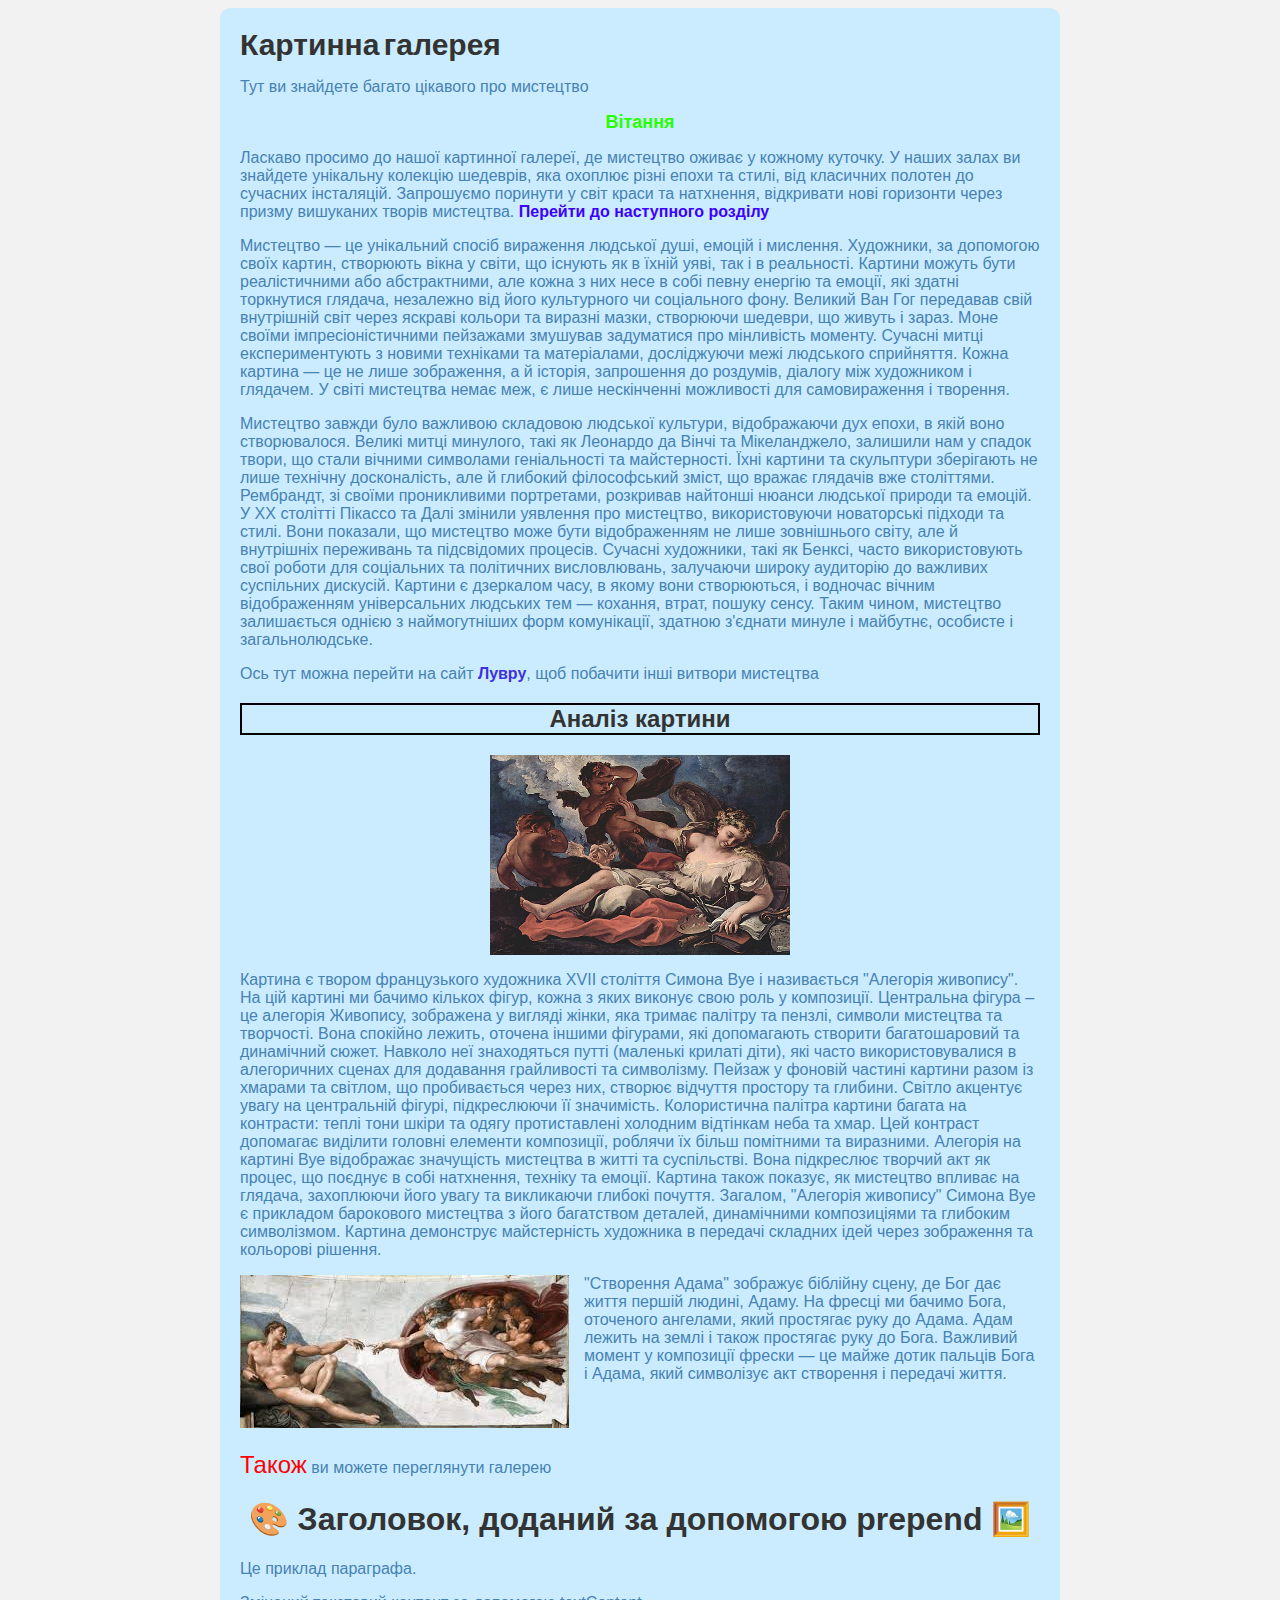
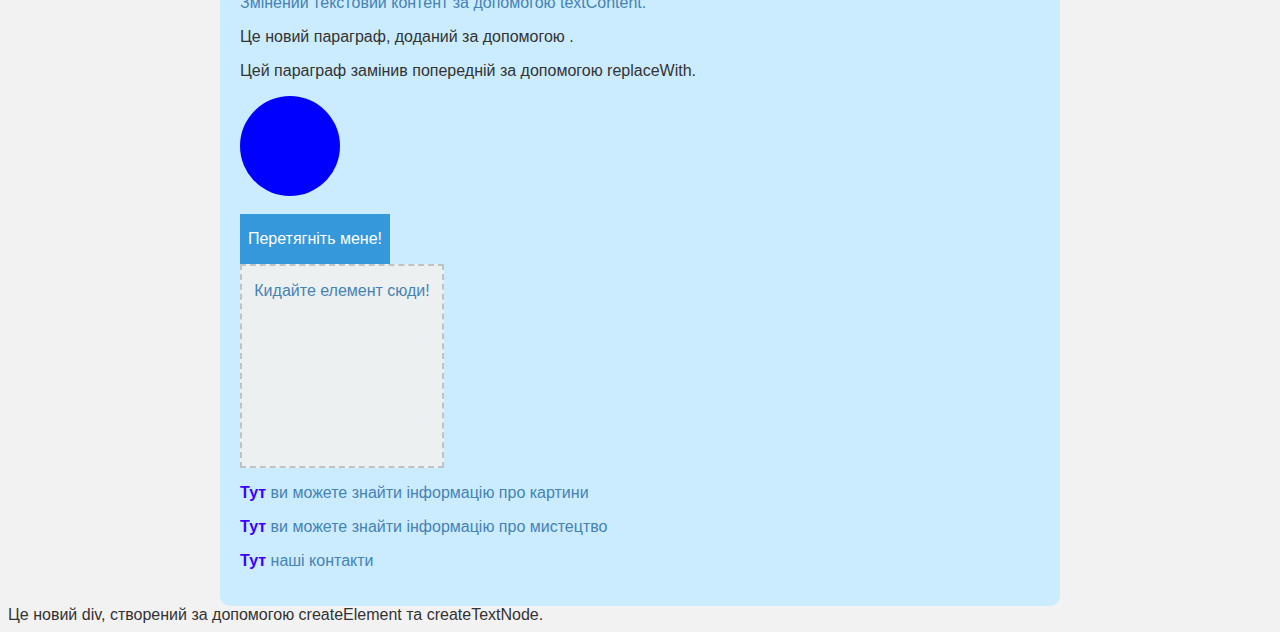
<file: index.html>
<!DOCTYPE html>
<html lang="uk">
<head>
    <meta charset="UTF-8" />
    <title>Головна</title>
    <meta name = "author" content = "Sierhieieva Karyna">
    <link rel="stylesheet" href="./styles.css" />
    <script src="./scripts.js" defer></script>
</head>

<body>
    <div class="container">
        <span>Картинна</span> 
        <span>галерея</span>

        <p>
          Тут ви знайдете багато цікавого про мистецтво
        </p>
    
        <h2 style="color: rgb(38, 255, 0) !important; font-size: 18px; font-family: Arial, sans-serif;">Вітання</h2>
        <p>
          Ласкаво просимо до нашої картинної галереї, де мистецтво оживає у кожному куточку. 
          У наших залах ви знайдете унікальну колекцію шедеврів, яка охоплює різні епохи та стилі, від 
          класичних полотен до сучасних інсталяцій. Запрошуємо поринути у світ краси та натхнення, відкривати 
          нові горизонти через призму вишуканих творів мистецтва.
          <a href="#section2">Перейти до наступного розділу</a>
        </p>
        
        <p>
            Мистецтво — це унікальний спосіб вираження людської душі, емоцій і мислення. Художники, за допомогою своїх картин, створюють 
            вікна у світи, що існують як в їхній уяві, так і в реальності. Картини можуть бути реалістичними або абстрактними, але кожна з них 
            несе в собі певну енергію та емоції, які здатні торкнутися глядача, незалежно від його культурного чи соціального фону. Великий Ван Гог 
            передавав свій внутрішній світ через яскраві кольори та виразні мазки, створюючи шедеври, що живуть і зараз. Моне своїми імпресіоністичними 
            пейзажами змушував задуматися про мінливість моменту. Сучасні митці експериментують з новими техніками та матеріалами, досліджуючи межі 
            людського сприйняття. Кожна картина — це не лише зображення, а й історія, запрошення до роздумів, діалогу між художником і глядачем. 
            У світі мистецтва немає меж, є лише нескінченні можливості для самовираження і творення.
        </p>
    
        <p>
            Мистецтво завжди було важливою складовою людської культури, відображаючи дух епохи, в якій воно створювалося. Великі митці минулого, 
            такі як Леонардо да Вінчі та Мікеланджело, залишили нам у спадок твори, що стали вічними символами геніальності та майстерності. Їхні 
            картини та скульптури зберігають не лише технічну досконалість, але й глибокий філософський зміст, що вражає глядачів вже століттями. 
            Рембрандт, зі своїми проникливими портретами, розкривав найтонші нюанси людської природи та емоцій. У ХХ столітті Пікассо та Далі змінили 
            уявлення про мистецтво, використовуючи новаторські підходи та стилі. Вони показали, що мистецтво може бути відображенням не лише зовнішнього 
            світу, але й внутрішніх переживань та підсвідомих процесів. Сучасні художники, такі як Бенксі, часто використовують свої роботи для 
            соціальних та політичних висловлювань, залучаючи широку аудиторію до важливих суспільних дискусій. Картини є дзеркалом часу, в якому вони 
            створюються, і водночас вічним відображенням універсальних людських тем — кохання, втрат, пошуку сенсу. Таким чином, мистецтво залишається 
            однією з наймогутніших форм комунікації, здатною з'єднати минуле і майбутнє, особисте і загальнолюдське.
        </p>
    
        <p>
            Ось тут можна перейти на сайт <a style="color:rgb(63, 49, 222);" href="https://www.louvre.fr/en" target="_blank">
                Лувру</a>, щоб побачити інші витвори мистецтва
        </p>
      
        <h2 id="section2">Аналіз картини</h2>
    
        <a href="./src/main.jpg" target="_blank"><img src="./src/main.jpg" alt="Гіперпосилання на картину" width="300" height="200"/></a>
    
        <p>
            Картина є твором французького художника XVII століття Симона Вуе і називається "Алегорія живопису". 
            На цій картині ми бачимо кількох фігур, кожна з яких виконує свою роль у композиції. Центральна фігура – це алегорія Живопису, 
            зображена у вигляді жінки, яка тримає палітру та пензлі, символи мистецтва та творчості. Вона спокійно лежить, оточена іншими фігурами, які 
            допомагають створити багатошаровий та динамічний сюжет. Навколо неї знаходяться путті (маленькі крилаті діти), які часто використовувалися в 
            алегоричних сценах для додавання грайливості та символізму.
            Пейзаж у фоновій частині картини разом із хмарами та світлом, що пробивається через них, створює відчуття простору та глибини. Світло 
            акцентує увагу на центральній фігурі, підкреслюючи її значимість. Колористична палітра картини багата на контрасти: теплі тони шкіри та 
            одягу протиставлені холодним відтінкам неба та хмар. Цей контраст допомагає виділити головні елементи композиції, роблячи їх більш помітними 
            та виразними. Алегорія на картині Вуе відображає значущість мистецтва в житті та суспільстві. Вона підкреслює творчий акт як процес, що поєднує 
            в собі натхнення, техніку та емоції. Картина також показує, як мистецтво впливає на глядача, захоплюючи його увагу та викликаючи глибокі 
            почуття.
            Загалом, "Алегорія живопису" Симона Вуе є прикладом барокового мистецтва з його багатством деталей, динамічними композиціями та глибоким 
            символізмом. Картина демонструє майстерність художника в передачі складних ідей через зображення та кольорові рішення.
        </p>

        <div class="content">
            <img class="float-image" src="./src/img.jpg" alt="pic">
            <p>"Створення Адама" зображує біблійну сцену, де Бог дає життя першій людині, Адаму. На фресці ми бачимо Бога, оточеного ангелами, який 
                простягає руку до Адама. Адам лежить на землі і також простягає руку до Бога. Важливий момент у композиції фрески — це майже дотик пальців 
                Бога і Адама, який символізує акт створення і передачі життя.
            </p>
            <br>
            <br>
        </div>

        <p>
            <font size="5" color="red">Також</font> ви можете переглянути галерею <a href="./collection.html"></a>
        </p>

        <div id="content">
            <p class="text">Це приклад параграфа.</p>
            <p class="text">Ще один параграф для демонстрації.</p>
        </div>

        <div id="hoverTarget"></div>
        <br>
    
        <div id="dragElement" class="draggable">
            Перетягніть мене!
        </div>
        <div id="dropZone" class="dropzone">
            <p>Кидайте елемент сюди!</p>
        </div>

        <p><a href="./arts.html">Тут</a> ви можете знайти інформацію про картини</p>
        <p><a href="./collection.html">Тут</a> ви можете знайти інформацію про мистецтво</p>
        <p><a href="./contacts.html">Тут</a> наші контакти</p>
    </div>
    <script>
        // Зміна стилю при наведенні миші
        const hoverTarget = document.getElementById("hoverTarget");
        hoverTarget.addEventListener("mouseover", function (event) {
            event.target.style.backgroundColor = "lightgreen";
        });
        hoverTarget.addEventListener("mouseout", function (event) {
            event.target.style.backgroundColor = "";
        });

        // Перетягування елемента
        let isDragging = false;
        let initialX;
        let initialY;
        let offsetX = 0;
        let offsetY = 0;
        let draggedElement;

        document.addEventListener('mousedown', (event) => {
            if (event.target.classList.contains('draggable')) {
                isDragging = true;
                initialX = event.clientX - offsetX;
                initialY = event.clientY - offsetY;
                draggedElement = event.target;
            }
        });

        document.addEventListener('mousemove', (event) => {
            if (isDragging) {
                offsetX = event.clientX - initialX;
                offsetY = event.clientY - initialY;
                draggedElement.style.transform = `translate(${offsetX}px, ${offsetY}px)`;
            }
        });

        document.addEventListener('mouseup', () => {
            if (isDragging) {
                isDragging = false;
                offsetX = 0;
                offsetY = 0;
            }
        });
    </script>


</body>
</html>
</file>
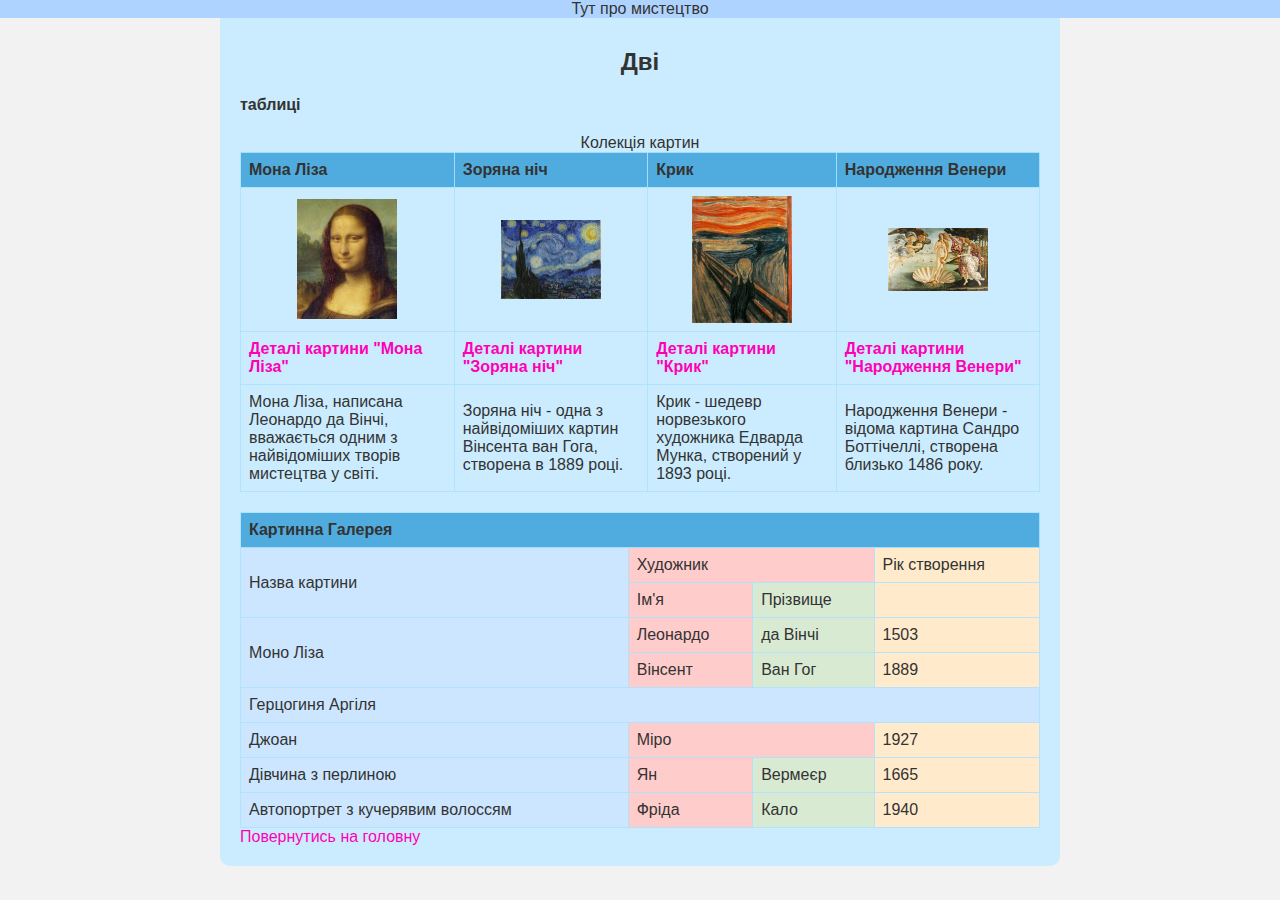
<file: arts.html>
<!DOCTYPE html>
<html lang="en">
<head>
    <meta charset="UTF-8">
    <title>Мистецтво</title>
    <meta name = "author" content = "Sierhieieva Karyna">
    <link rel="stylesheet" href="./styles.css" />
</head>
<style>
    a {
        color: #ff00b7; 
        text-decoration: none; 
    }
  
    a:hover {
        color: #6f0055; 
    }
</style>
<body>
    <div class="container">
        <div class="fixed">Тут про мистецтво</div>

        <h2>Дві</h2><strong>таблиці</strong>
        <table>
            <caption>Колекція картин</caption>
            <thead>
                <tr>
                    <th>Мона Ліза</th>
                    <th>Зоряна ніч</th>
                    <th>Крик</th>
                    <th>Народження Венери</th>
                </tr>
            </thead>
            <tbody>
                <tr>
                    <td><img src="./src/mona_lisa.jpg" alt="Мона Ліза" width="100"></td>
                    <td><img src="./src/star_night.jpg" alt="Зоряна ніч" width="100"></td>
                    <td><img src="./src/scream.jpg" alt="Крик" width="100"></td>
                    <td><img src="./src/birth.jpg" alt="Народження Венери" width="100"></td>
                </tr>
                <tr>
                    <td><a href="https://uk.wikipedia.org/wiki/Мона_Ліза">Деталі картини "Мона Ліза"</a></td>
                    <td><a href="https://uk.wikipedia.org/wiki/Зоряна_ніч">Деталі картини "Зоряна ніч"</a></td>
                    <td><a href="https://uk.wikipedia.org/wiki/Крик">Деталі картини "Крик"</a></td>
                    <td><a href="https://uk.wikipedia.org/wiki/Народження_Венери">Деталі картини "Народження Венери"</a></td>
                </tr>
                <tr>
                    <td>Мона Ліза, написана Леонардо да Вінчі, вважається одним з найвідоміших творів мистецтва у світі.</td>
                    <td>Зоряна ніч - одна з найвідоміших картин Вінсента ван Гога, створена в 1889 році.</td>
                    <td>Крик - шедевр норвезького художника Едварда Мунка, створений у 1893 році.</td>
                    <td>Народження Венери - відома картина Сандро Боттічеллі, створена близько 1486 року.</td>
                </tr>
            </tbody>
        </table>


        <table>
            <colgroup>
              <col class="col1">
              <col class="col2">
              <col class="col3">
              <col class="col4">
            </colgroup>
            <tr>
              <th colspan="4">Картинна Галерея</th>
            </tr>
            <tr>
              <td rowspan="2">Назва картини</td>
              <td colspan="2">Художник</td>
              <td>Рік створення</td>
            </tr>
            <tr>
              <td>Ім'я</td>
              <td>Прізвище</td>
              <td></td>
            </tr>
            <tr>
              <td rowspan="2">Моно Ліза</td>
              <td>Леонардо</td>
              <td>да Вінчі</td>
              <td>1503</td>
            </tr>
            <tr>
              <td>Вінсент</td>
              <td>Ван Гог</td>
              <td>1889</td>
            </tr>
            <tr>
              <td colspan="4">Герцогиня Аргіля</td>
            </tr>
            <tr>
              <td>Джоан</td>
              <td colspan="2">Міро</td>
              <td>1927</td>
            </tr>
            <tr>
              <td>Дівчина з перлиною</td>
              <td>Ян</td>
              <td>Вермеєр</td>
              <td>1665</td>
            </tr>
            <tr>
              <td>Автопортрет з кучерявим волоссям</td>
              <td >Фріда</td>
              <td>Кало</td>
              <td>1940</td>
            </tr>
          </table>
    
        <a href="./index.html">Повернутись на головну</a>
    </div>
</body>
</html>
</file>
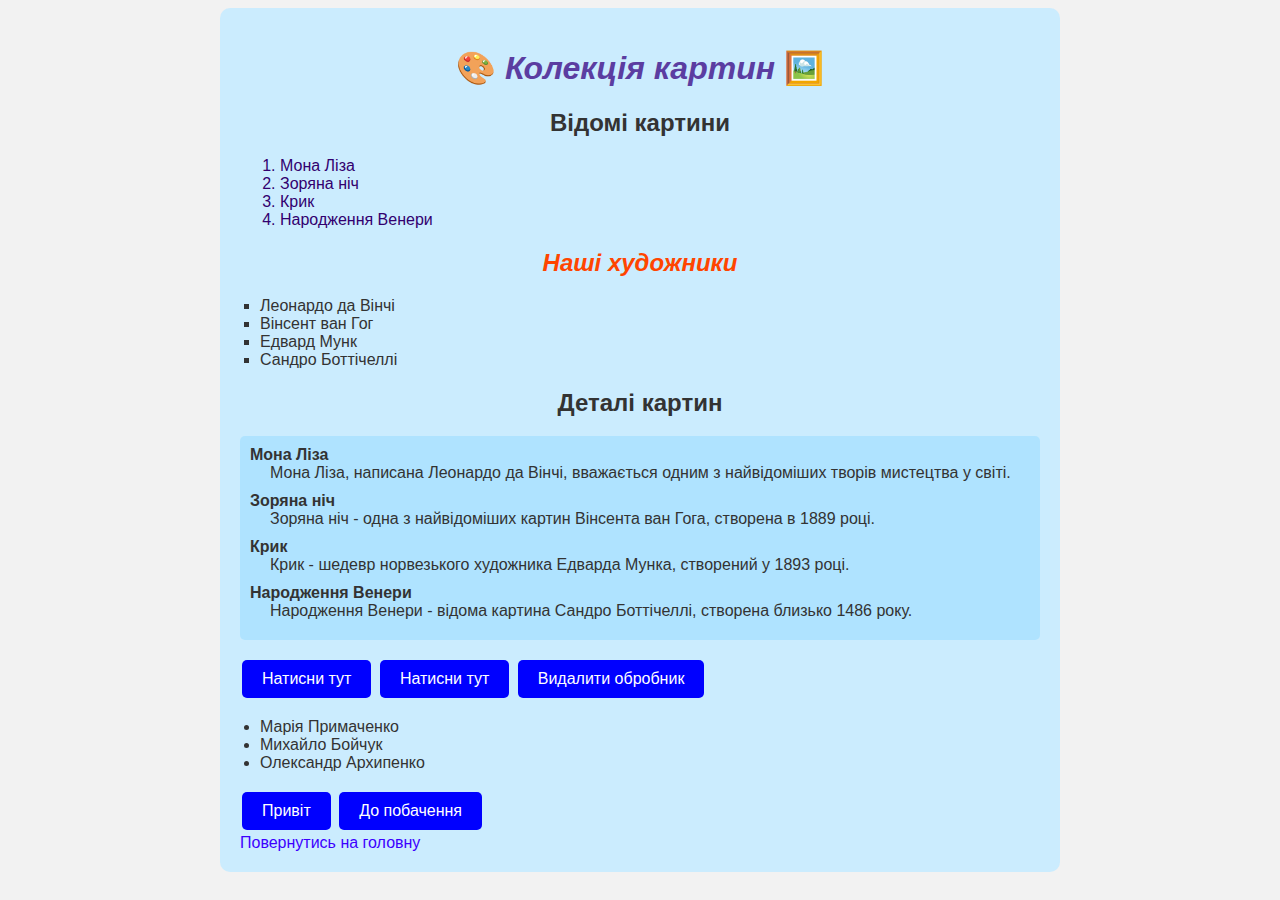
<file: collection.html>
<!DOCTYPE html>
<html lang="uk">
<head>
    <meta charset="UTF-8">
    <meta name="viewport" content="width=device-width, initial-scale=1.0">
    <meta name = "author" content = "Sierhieieva Karyna">
    <title>Колекція картин</title>
    <link rel="stylesheet" href="./styles.css" />
</head>

<body>
    <div class="container">
        <h1><i>Колекція картин</i></h1>

        <h2>Відомі картини</h2>
        <ol type="A">
            <li>Мона Ліза</li>
            <li>Зоряна ніч</li>
            <li>Крик</li>
            <li>Народження Венери</li>
        </ol>

        <h2>Наші художники</h2>
        <ul type="square">
            <li>Леонардо да Вінчі</li>
            <li>Вінсент ван Гог</li>
            <li>Едвард Мунк</li>
            <li>Сандро Боттічеллі</li>
        </ul>

        <h2>Деталі картин</h2>
        <dl>
            <dt>Мона Ліза</dt>
            <dd>Мона Ліза, написана Леонардо да Вінчі, вважається одним з найвідоміших творів мистецтва у світі.</dd>
            <dt>Зоряна ніч</dt>
            <dd>Зоряна ніч - одна з найвідоміших картин Вінсента ван Гога, створена в 1889 році.</dd>
            <dt>Крик</dt>
            <dd>Крик - шедевр норвезького художника Едварда Мунка, створений у 1893 році.</dd>
            <dt>Народження Венери</dt>
            <dd>Народження Венери - відома картина Сандро Боттічеллі, створена близько 1486 року.</dd>
        </dl>
        
        <button id="myButton" onclick="handleClick()">Натисни тут</button>
        <button id="mySecondButton">Натисни тут</button>
        <button id="Delete">Видалити обробник</button>
    
        <ul id="highlightList">
            <li>Марія Примаченко</li>
            <li>Михайло Бойчук</li>
            <li>Олександр Архипенко</li>
        </ul>
    
        <div id="menu">
            <button data-action="sayHello">Привіт</button>
            <button data-action="sayGoodbye">До побачення</button>
        </div>
        

        <a href="./index.html">Повернутись на головну</a>
    </div>
    <script>
        function handleClick() {
            const clickMessage = document.createElement("p");
            clickMessage.textContent = "Посилання натиснуто!";
            document.body.appendChild(clickMessage);
        }
        
        // Призначення обробника події через атрибут
        document.getElementById("myButton").onclick = handleClick;
        
        // Призначення обробника події через властивість
        const delete_button = document.getElementById("mySecondButton");
        delete_button.onclick = function () {
            const clickMessage = document.createElement("p");
            clickMessage.textContent = "Ви натиснули на другу кнопку!";
            document.body.appendChild(clickMessage);
        };
        
        // Використання addEventListener
        const myButton = document.getElementById("myButton");
        function firstHandler() {
            const firstHandlerMessage = document.createElement("p");
            firstHandlerMessage.textContent = "Перший обробник події";
            document.body.appendChild(firstHandlerMessage);
        }

        function secondHandler() {
            const secondHandlerMessage = document.createElement("p");
            secondHandlerMessage.textContent = "Другий обробник події";
            document.body.appendChild(secondHandlerMessage);
        }
        myButton.addEventListener("click", firstHandler);
        myButton.addEventListener("click", secondHandler);

        // Використання handleEvent
        const handlerObject = {
        handleEvent(event) {
            const handlerObjectMessage = document.createElement("p");
            handlerObjectMessage.textContent =
            "Обробник події об'єктом: " + event.currentTarget.tagName;
            document.body.appendChild(handlerObjectMessage);
        },
        };
        myButton.addEventListener("click", handlerObject);

        // Видалення обробника події
        const mySecondButton = document.getElementById("Delete");
        mySecondButton.addEventListener("click", function () {
            myButton.removeEventListener("click", firstHandler);
            myButton.removeEventListener("click", secondHandler);
            myButton.removeEventListener("click", handlerObject);
            const removeHandlerMessage = document.createElement("p");
            removeHandlerMessage.textContent = "Обробники подій видалено!";
            document.body.appendChild(removeHandlerMessage);
        });

        // Підсвічування елементів списку
        const list = document.getElementById("highlightList");
        list.addEventListener("click", function (event) {
        if (event.target.tagName === "LI") {
            const items = list.getElementsByTagName("li");
            for (let item of items) {
            item.style.backgroundColor = "";
            }
            event.target.style.backgroundColor = "#ffebcd";
        }
        });

        // Створення меню з обробниками
        const menu = document.getElementById("menu");
        menu.addEventListener("click", function (event) {
        if (event.target.tagName === "BUTTON") {
            const action = event.target.getAttribute("data-action");
            const menuActionMessage = document.createElement("p");
            if (action === "sayHello") {
            menuActionMessage.textContent = "Привіт!";
            } else if (action === "sayGoodbye") {
            menuActionMessage.textContent = "До побачення!";
            }
            document.body.appendChild(menuActionMessage);
        }
        });
    </script>
</body>
</html>
</file>
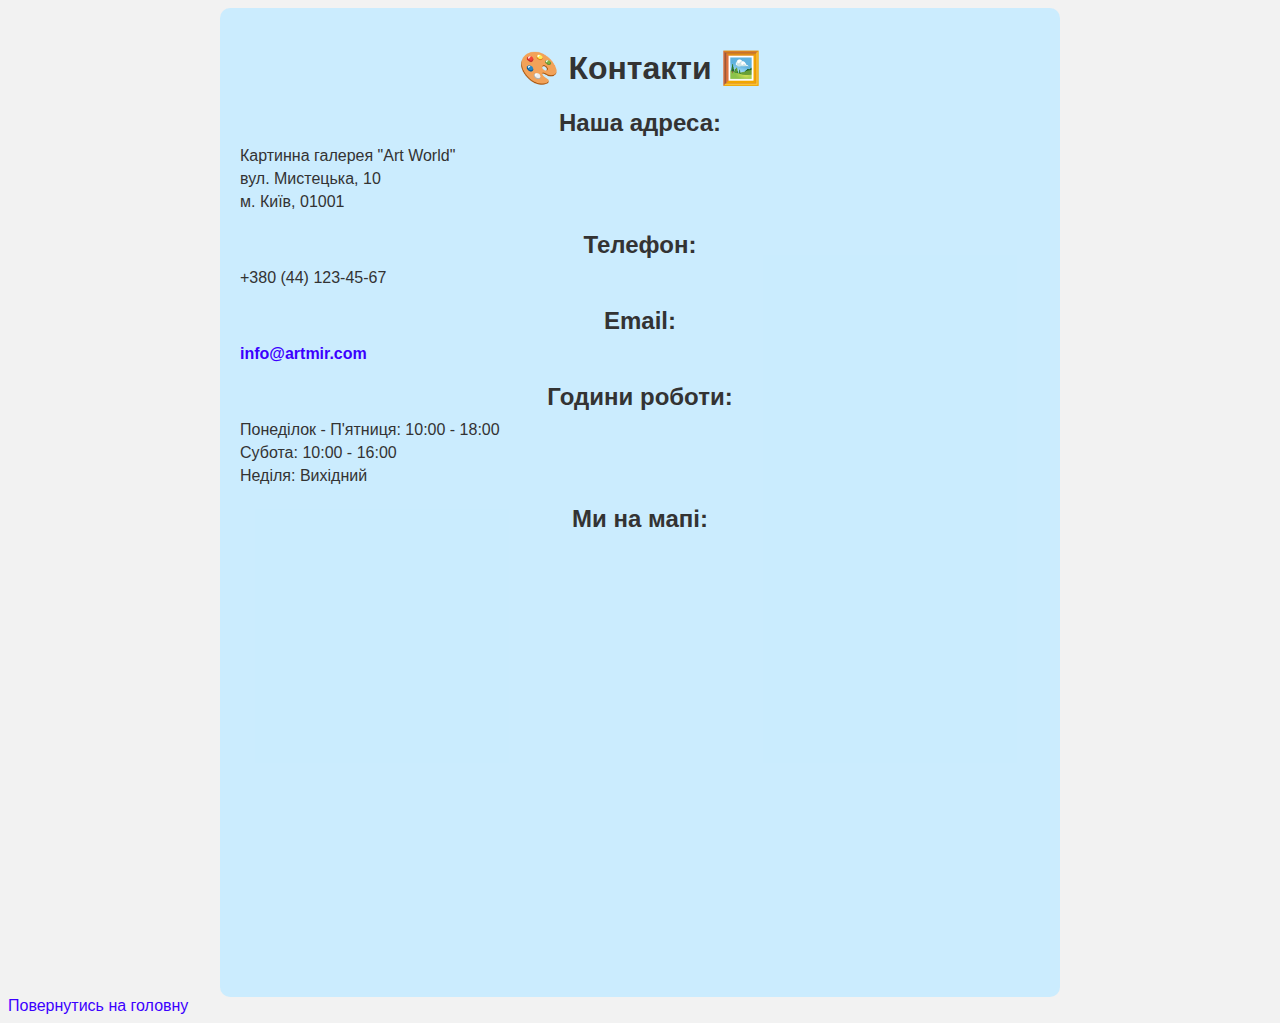
<file: contacts.html>
<!DOCTYPE html>
<html lang="uk">
<head>
    <meta charset="UTF-8">
    <meta name="viewport" content="width=device-width, initial-scale=1.0">
    <meta name = "author" content = "Sierhieieva Karyna">
    <title>Контакти - Картинна галерея</title>
    <link rel="stylesheet" href="./styles.css" />

</head>
<body>
    <div class="container">
        <h1>Контакти</h1>
        <div class="contact-info">
            <h2>Наша адреса:</h2>
            <p>Картинна галерея "Art World"</p>
            <p>вул. Мистецька, 10</p>
            <p>м. Київ, 01001</p>
        </div>
        <div class="contact-info">
            <h2>Телефон:</h2>
            <p>+380 (44) 123-45-67</p>
        </div>
        <div class="contact-info">
            <h2>Email:</h2>
            <p><a href="mailto:info@artmir.com">info@artmir.com</a></p>
        </div>
        <div class="contact-info">
            <h2>Години роботи:</h2>
            <p>Понеділок - П'ятниця: 10:00 - 18:00</p>
            <p>Субота: 10:00 - 16:00</p>
            <p>Неділя: Вихідний</p>
        </div>
        <div class="map">
            <h2>Ми на мапі:</h2>
            <iframe id="map"
                src="https://www.google.com/maps/embed?pb=!1m18!1m12!1m3!1d2539.204362048956!2d30.521790015748607!3d50.4500727794746!2m3!1f0!2f0!3f0!3m2!1i1024!2i768!4f13.1!3m3!1m2!1s0x40d4ce564fb2eeb1%3A0x4b4fa6dd7d7f4f4f!2sKyiv!5e0!3m2!1sen!2sua!4v1622206400503!5m2!1sen!2sua" 
                allowfullscreen="" 
                loading="lazy">
            </iframe>
        </div>
    </div>

    <a href="./index.html">Повернутись на головну</a>
</body>
</html>
</file>
<file: styles.css>
body {
    font-family: Arial, sans-serif;
    background-color: rgba(241, 241, 241, 0.9);
    background-size: cover;
    color: #333;
}
.container {
    max-width: 800px;
    margin: 0 auto;
    background-color: rgba(198, 235, 255, 0.9);
    padding: 20px;
    border-radius: 10px;
}

h1, h2, h3 {
    text-align: center;
}

a {
    color: #3c00ff; 
    text-decoration: none; 
}
  
a:hover {
    color: #32006f; 
}

a:active {
    color: #695087; 
}
  
  
ul, ol {
    padding-left: 20px;
}

dl {
    background-color: rgba(172, 226, 255, 0.9);
    padding: 10px;
    border-radius: 5px;
}

dt {
    font-weight: bold;
}

dd {
    margin: 0 0 10px 20px;
}

.contact-info {
    margin: 20px 0;
}

.contact-info h2 {
    margin-bottom: 10px;
}

.contact-info p {
    margin: 5px 0;
}

.map {
    margin: 20px 0;
}

#map {
    width: 100%;
    height: 400px;
    border: 0;
}

table {
    width: 100%;
    border-collapse: collapse;
    margin-top: 20px;
}

th, td {
    border: 1px solid rgba(172, 226, 255, 0.9);
    padding: 8px;
    text-align: left;
}
th {
    background-color: rgba(67, 165, 218, 0.9);
}

img {
    display: block;
    margin: auto;
}

.col1 {
    background-color: #cce6ff;
}

.col2 {
    background-color: #ffcccc;
}

.col3 {
    background-color: #d9ead3;
}

.col4 {
    background-color: #ffebcc;
}


/* Контекстні селектори */
h1 i { 
    color: #5b3da1;
}
  
/* Сусідні селектори */
ol + h2 {
    font-style: italic;
    color: #ff4500;
}

  
/* Дочірні селектори */
ol > li {
    list-style-type: decimal;
    margin-left: 20px;
    color: #32006f;
}

span {
    font-weight: bold;
    font-size: 30px;
}
  
.fixed {
    background-color: rgb(175, 211, 255);
    position: fixed; 
    width: 100%;
    top: 0;
    right: 0;
    text-align: center;
}

.content {
    max-width: 800px;
    margin: 0 auto;
}

.float-image {
    float: left;  
    margin: 0 15px 15px 0;  
}

h1:before {
    content: "🎨 ";
}
  
h1:after {
    content: " 🖼️";
}

a:first-child {
    font-weight: bold;
}
  
.highlight {
    background-color: yellow;
}

button {
    background-color: blue;
    color: white;
    padding: 10px 20px;
    border: none;
    border-radius: 5px;
    cursor: pointer;
    text-align: center;
    text-decoration: none;
    display: inline-block;
    font-size: 16px;
    margin: 4px 2px;
}
  
button:hover {
    background-color: darkblue;
}
 

#hoverTarget {
    width: 100px;
    height: 100px;
    border-radius: 50%; /* Робимо круглий */
    background-color: blue;
    transition: background-color 0.5s; /* Забезпечуємо плавний ефект при зміні кольору */
}

.draggable {
    width: 150px;
    height: 50px;
    background-color: #3498db;
    color: #fff;
    text-align: center;
    line-height: 50px;
    cursor: pointer;
    position: absolute;
}

.dropzone {
    width: 200px;
    height: 200px;
    background-color: #ecf0f1;
    border: 2px dashed #bdc3c7;
    text-align: center;
    margin-top: 50px;
}
</file>
